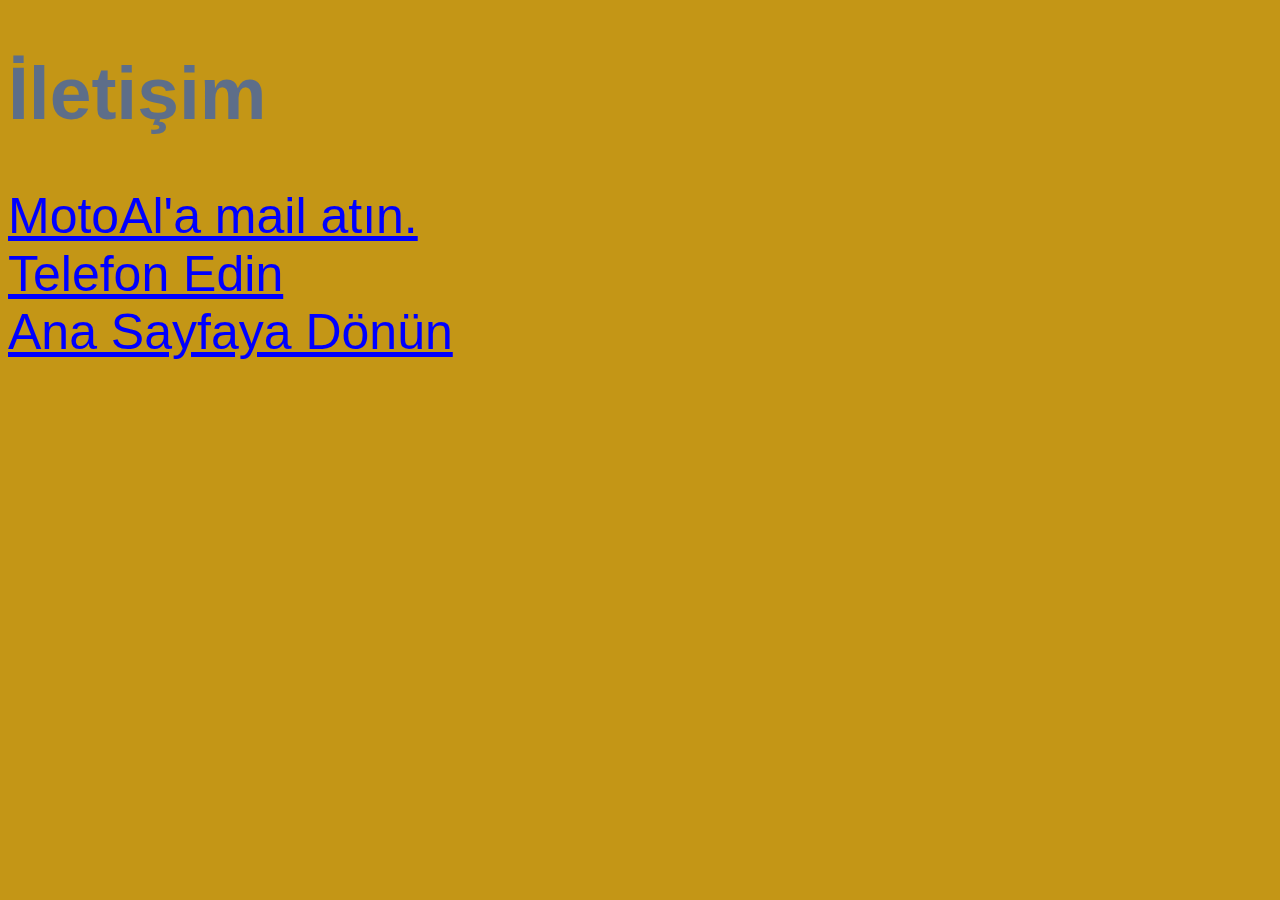
<file: MOTORSİKLET/contact.html>
<!DOCTYPE html>
<html lang="tr">
<head>
    <style>
        a {
            color: blue;
            font-size: 50px;
        }
    </style>
    <meta charset="UTF-8">
    <meta http-equiv="X-UA-Compatible" content="IE=edge">
    <meta name="viewport" content="width=device-width, initial-scale=1.0">
    <title>İletişim</title>
</head>
<link rel="stylesheet" href="CSS/moto.css">
<body>
    <h1>İletişim</h1>

    <a href="mailto:motoal@gmail.com">
        MotoAl'a mail atın.
    </a>
    <br>
    <a href="tel:05488463548">Telefon Edin</a>
        <br>
    <a href="index.html">
        Ana Sayfaya Dönün
    </a>

</body>
</html>
</file>
<file: MOTORSİKLET/CSS/moto.css>
h1 {
    color: rgba(49, 93, 187, 0.699);
    font-size: 75px;
}
ul {
    color: blue;
    font-size: 42px;
}
body {
    background-color: rgb(196, 150, 22);
    font-family: Impact, Haettenschweiler, 'Arial Narrow Bold', sans-serif;
}
</file>
